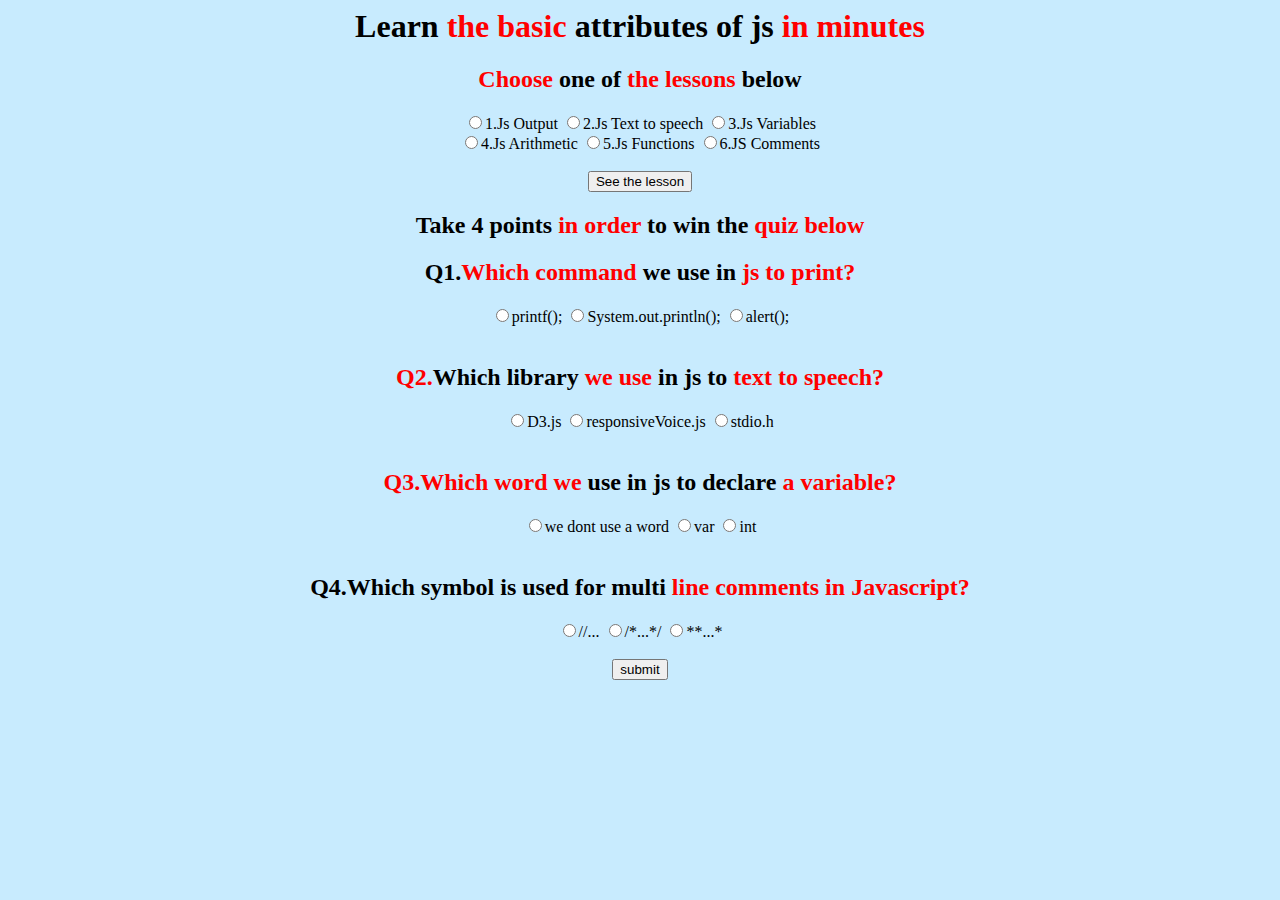
<file: index.html>
﻿<html>

<head>
   <title>quiz</title>
   <script src='https://code.responsivevoice.org/responsivevoice.js'></script>
</head>
<meta name="viewport" content="width=device-width, initial-scale=1.0">
<body background="i.png">

<form name="myform">
<div align="center">
<h1 onmouseover="responsiveVoice.speak('Learn the basic attributes of js in minutes');" onmouseleave="responsiveVoice.cancel();">Learn<font color="red"> the basic</font> attributes of js <font color="red">in minutes</font></h1>

<h2 onmouseover="responsiveVoice.speak('Choose one of the lessons below');" onmouseleave="responsiveVoice.cancel();"><font color="red">Choose</font> one of<font color="red"> the lessons</font> below</h2>
<input type="radio" name="c1" value="a" onclick="playclip();" >1.Js Output
<input type="radio" name="c1" value="b" onclick="playclip();" >2.Js Text to speech
<input type="radio" name="c1" value="c" onclick="playclip();" >3.Js Variables<br>
<input type="radio" name="c1" value="d" onclick="playclip();" >4.Js Arithmetic
<input type="radio" name="c1" value="e" onclick="playclip();" >5.Js Functions
<input type="radio" name="c1" value="f" onclick="playclip();" >6.JS Comments<br><br>
<input type="button" value="See the lesson" onclick="chapters()">
   

<h2 onmouseover="responsiveVoice.speak('Take four points in order to win the quiz below');" onmouseleave="responsiveVoice.cancel();" >Take 4 points<font color="red"> in order</font> to win the<font color="red"> quiz below</font></h2> 
<h2 onmouseover="responsiveVoice.speak('Which command we use in js for print?');" onmouseleave="responsiveVoice.cancel();">Q1.<font color="red">Which command</font> we use in<font color="red"> js to print?</font></h2>
<input type="radio" name="q1" value="a" onclick="playclip();" >printf();
<input type="radio" name="q1" value="b" onclick="playclip();" >System.out.println();
<input type="radio" name="q1" value="c" onclick="playclip();" >alert();<br><br>

<h2 onmouseover="responsiveVoice.speak('Which library we use in js for text to speech?');" onmouseleave="responsiveVoice.cancel();"><font color="red">Q2.</font>Which library<font color="red"> we use</font> in js to<font color="red"> text to speech?</font></h2>
<input type="radio" name="q2" value="a" onclick="playclip();">D3.js
<input type="radio" name="q2" value="b" onclick="playclip();">responsiveVoice.js
<input type="radio" name="q2" value="c" onclick="playclip();">stdio.h<br><br>

<h2 onmouseover="responsiveVoice.speak('Which word we use in js to declare a variable?');" onmouseleave="responsiveVoice.cancel();"><font color="red">Q3.Which word we</font> use in js to declare<font color="red"> a variable?</font></h2>
<input type="radio" name="q3" value="a" onclick="playclip();">we dont use a word
<input type="radio" name="q3" value="b" onclick="playclip();">var
<input type="radio" name="q3" value="c" onclick="playclip();">int<br><br>
   
<h2 onmouseover="responsiveVoice.speak('Which symbol is used for multi line comments in Javascript?');" onmouseleave="responsiveVoice.cancel();">Q4.Which symbol is used for multi<font color="red"> line comments in Javascript?</font></h2>
<input type="radio" name="q4" value="a" onclick="playclip();">//...
<input type="radio" name="q4" value="b" onclick="playclip();">/*...*/
<input type="radio" name="q4" value="c" onclick="playclip();">**...*<br><br>

<input type="button" value="submit" onclick="test()">
</div>
</form>
   
   <script>
      
       function chapters(){
                playclip();
               var c1=document.myform.c1.value;
               
               if(c1!="a" && c1!="b" && c1!="c" && c1!="d" && c1!="e" && c1!="f" ){
                  alert("error type : Choose one lesson");
                  return;
                  }

               if(c1=="a"){
                  alert("Lesson 1\n\nJavaScript can display data in different ways.\n\nOne of them is the alert(); method\n\nThe alert(); method displays an alert box with a specified message and an OK button.\n\nAn alert box is often used if you want to make sure information comes through to the user. ");              
               }
              else if(c1=="b")
               {
                 alert("Lesson 2\n\nResponsiveVoice is a HTML5-based Text-To-Speech library designed to add voice features to web sites and apps across all smartphone, tablet and desktop devices. It supports 51 languages through 168 voices.\n\nYou just include the responsiveVoice.js library in your code.\n\nYou can insert text to speech in your page using the method responsiveVoice.speak();");
               }                 
              else if(c1=="c")
               {
                 alert("Lesson 3\n\nCreating a variable in JavaScript is called declaring a variable.\n\nYou declare a JavaScript variable with the var keyword\n\nIn the example below we declare one variable name carName :\n\nvar carName;");
               }        
              else if(c1=="d")
               {
                 alert("Lesson 4\n\nArithmetic operators perform arithmetic on numbers (literals or variables).\n\nJs have :\n\n+ for addition\n\n- for subtraction\n\n* for multiplication\n\n/ for division\n\n% for modulus\n\n++ for increment\n\n-- for decrement");
               }        
              else if(c1=="e")
               {
                 alert("Lesson 5\n\nA JavaScript function is defined with the function keyword, followed by a name, followed by parentheses ().\n\nFunction names can contain letters, digits, underscores, and dollar signs.\n\nThe parentheses may include parameter names separated by commas : (parameter1, parameter2, ...)\n\nThe code to be executed, by the function, is placed inside curly brackets: {}\n\nFor example :\n\nfunction helloWorld(parameter1, parameter2, parameter3) {\n    code to be executed\n}");
               }
              else if(c1=="f")
               {
                 alert("Lesson 6\n\nJavaScript comments can be used to explain JavaScript code, and to make it more readable.\n\nJavaScript comments can also be used to prevent execution, when testing alternative code.\n\nSingle Line Comments :\nSingle line comments start with //\nAny text between // and the end of the line will be ignored by JavaScript (will not be executed).\n\nMulti-line Comments :\nMulti-line comments start with /* and end with */\nAny text between /* and */ will be ignored by JavaScript.");
               }                
         }

     </script>


<script>
      
       function test(){
               playclip();
               var q1=document.myform.q1.value;
               var q2=document.myform.q2.value;
               var q3=document.myform.q3.value;
               var q4=document.myform.q4.value;
               var count=0;
               var cars = ["","","",""];
               
               if((q1!="a" && q1!="b" && q1!="c")|| (q2!="a" && q2!="b" && q2!="c") || (q3!="a" && q3!="b" && q3!="c") || (q4!="a" && q4!="b" && q4!="c")){
                  alert("error type : You must answer all the questions");
                  return;
               }

               if(q1=="c"){
                  count++;                
               }
               else{
                  cars[0]="lesson 1, ";
               } 
               
               if(q2=="b"){
                  count++;                
               }
              else{
                 cars[1]="lesson 2, ";
              }
               
               if(q3=="b"){
                  count++;                
               }
               else{
                cars[2]="lesson 3, ";
               }  
               if(q4=="b"){
                  count++;                
               }
               else{
                cars[3]="lesson 6, ";
               }  
              
              if(count==4)
              {
                 alert("You won\n\nYou earned "+count+" points\n\n Congrats!!!");
              }
              else
              {
                 alert("You lost\n\nYou earned "+count+" points\n\nYou only need "+(4-count)+" more points\n\nRead the "+cars[0]+cars[1]+cars[2]+cars[3]+"and try again");
              }
         }
</script>




<script>
function playclip() {
if (navigator.appName == "Microsoft Internet Explorer" && (navigator.appVersion.indexOf("MSIE 7")!=-1) || (navigator.appVersion.indexOf("MSIE 8")!=-1)) {
if (document.all)
 {
  document.all.sound.src = "click.mp3";
 }
}

else {
{
var audio = document.getElementsByTagName("audio")[0];
audio.play();
}
}
}
</script>


<audio>
<source src="click.mp3"></source>
<source src="click.ogg"></source>
</audio>

<div id="sounddiv"><bgsound id="sound"></div>


</body>
</html>
</file>
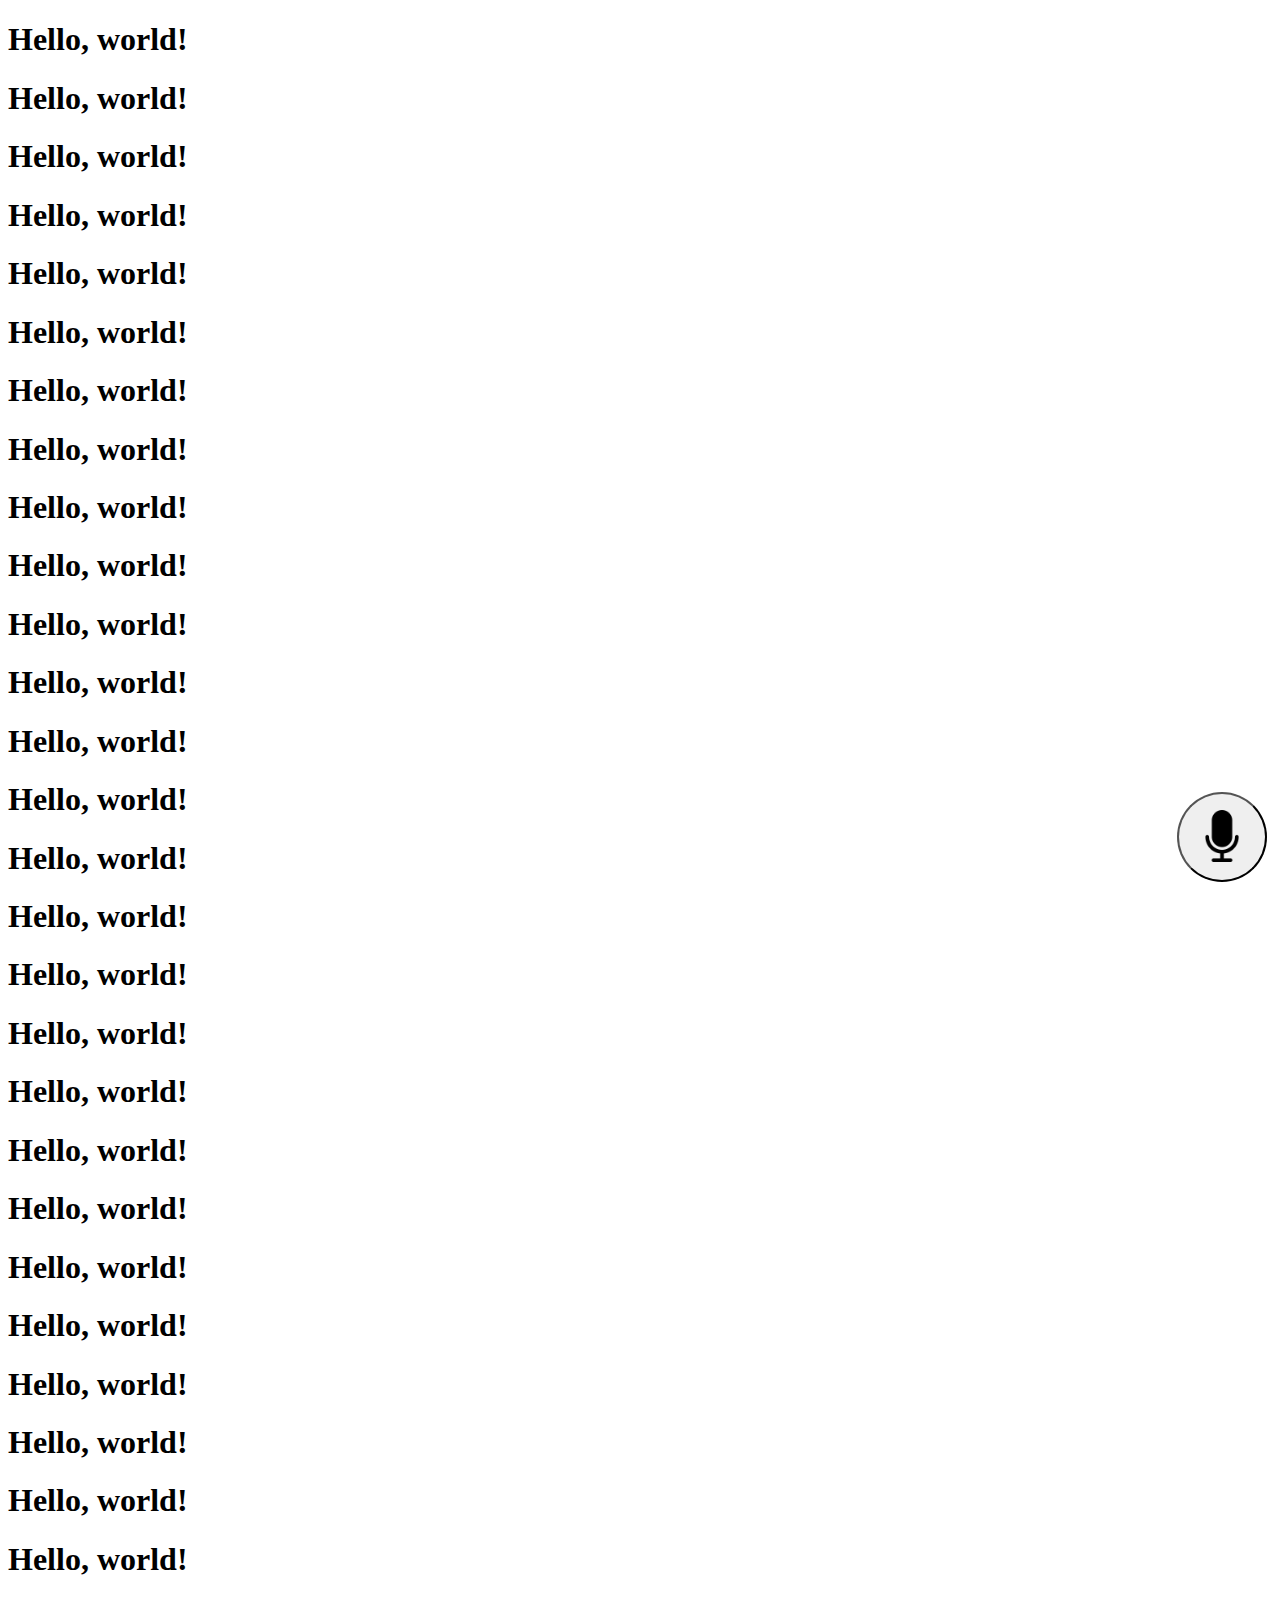
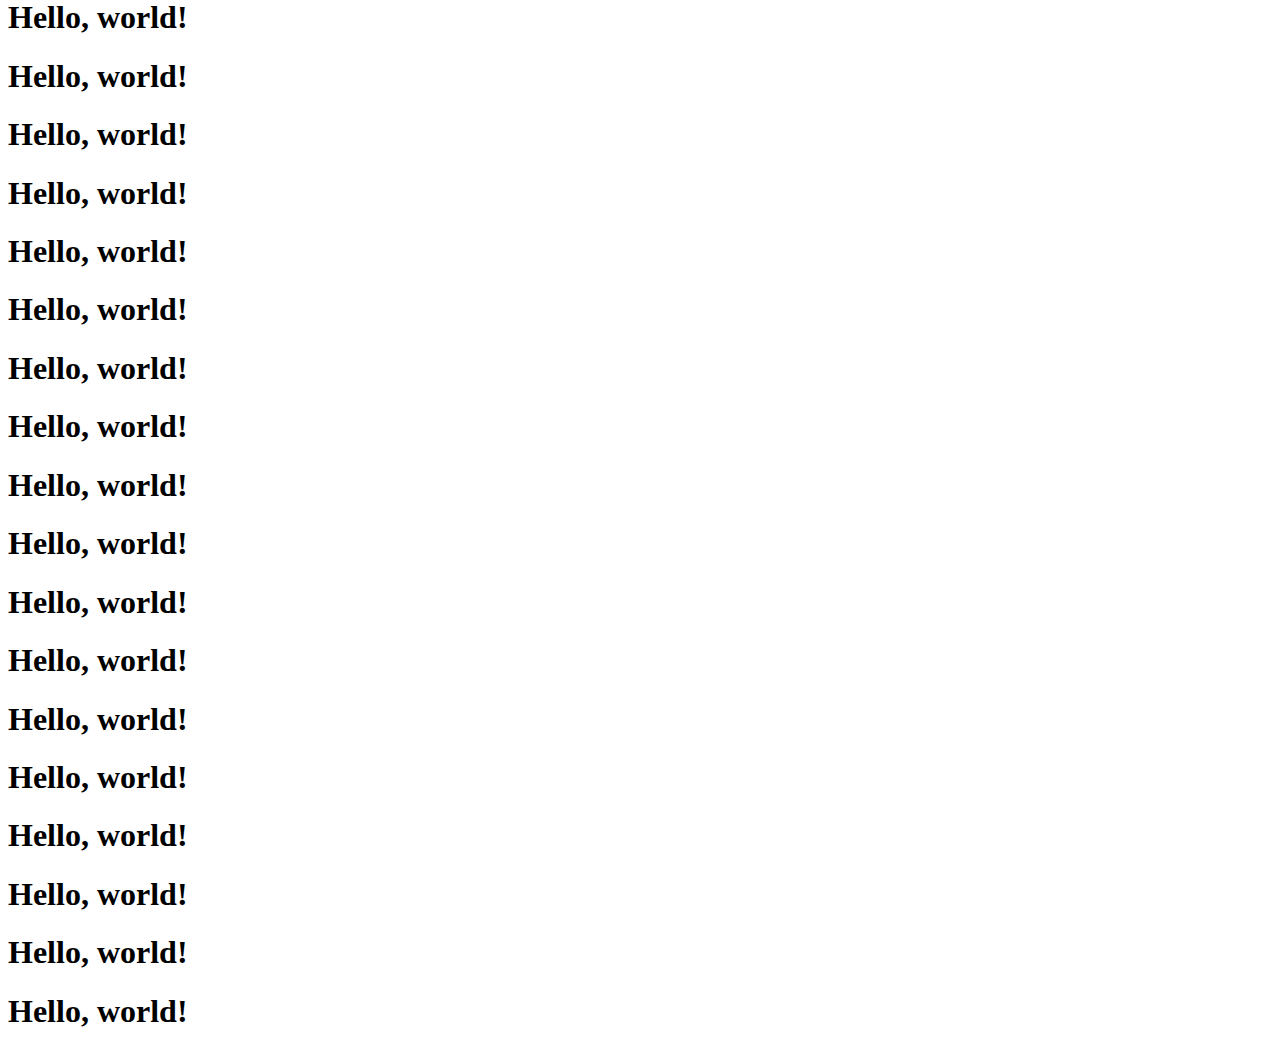
<file: testing.html>
<!doctype html>
<html lang="en">
  <head>
    <!-- Required meta tags -->
    <meta charset="utf-8">
    <meta name="viewport" content="width=device-width, initial-scale=1, shrink-to-fit=no">

    <!-- Bootstrap CSS -->
    <link rel="stylesheet" href="https://stackpath.bootstrapcdn.com/bootstrap/4.1.3/css/bootstrap.min.css" integrity="sha384-MCw98/SFnGE8fJT3GXwEOngsV7Zt27NXFoaoApmYm81iuXoPkFOJwJ8ERdknLPMO" crossorigin="anonymous">
    <link rel="stylesheet" href="styles.css">
    <title>Hello, world!</title>
  </head>
  
  <button type="button" class="btn btn-danger" id="delegar"><img src="microphone.png" alt=""></button>
  <body>

    <h1>Hello, world!</h1>
    <h1>Hello, world!</h1>
    <h1>Hello, world!</h1>
    <h1>Hello, world!</h1>
    <h1>Hello, world!</h1>
    <h1>Hello, world!</h1>
    <h1>Hello, world!</h1>
    <h1>Hello, world!</h1>
    <h1>Hello, world!</h1>
    <h1>Hello, world!</h1>
    <h1>Hello, world!</h1>
    <h1>Hello, world!</h1>
    <h1>Hello, world!</h1>
    <h1>Hello, world!</h1>
    <h1>Hello, world!</h1>
    <h1>Hello, world!</h1>
    <h1>Hello, world!</h1>
    <h1>Hello, world!</h1>
    <h1>Hello, world!</h1>
    <h1>Hello, world!</h1>
    <h1>Hello, world!</h1>
    <h1>Hello, world!</h1>
    <h1>Hello, world!</h1>
    <h1>Hello, world!</h1>
    <h1>Hello, world!</h1>
    <h1>Hello, world!</h1>
    <h1>Hello, world!</h1>
    <h1>Hello, world!</h1>
    <h1>Hello, world!</h1>
    <h1>Hello, world!</h1>
    <h1>Hello, world!</h1>
    <h1>Hello, world!</h1>
    <h1>Hello, world!</h1>
    <h1>Hello, world!</h1>
    <h1>Hello, world!</h1>
    <h1>Hello, world!</h1>
    <h1>Hello, world!</h1>
    <h1>Hello, world!</h1>
    <h1>Hello, world!</h1>
    <h1>Hello, world!</h1>
    <h1>Hello, world!</h1>
    <h1>Hello, world!</h1>
    <h1>Hello, world!</h1>
    <h1>Hello, world!</h1>
    <h1>Hello, world!</h1>

    <!-- Optional JavaScript -->
    <!-- jQuery first, then Popper.js, then Bootstrap JS -->
    <script src="https://code.jquery.com/jquery-3.3.1.slim.min.js" integrity="sha384-q8i/X+965DzO0rT7abK41JStQIAqVgRVzpbzo5smXKp4YfRvH+8abtTE1Pi6jizo" crossorigin="anonymous"></script>
    <script src="https://cdnjs.cloudflare.com/ajax/libs/popper.js/1.14.3/umd/popper.min.js" integrity="sha384-ZMP7rVo3mIykV+2+9J3UJ46jBk0WLaUAdn689aCwoqbBJiSnjAK/l8WvCWPIPm49" crossorigin="anonymous"></script>
    <script src="https://stackpath.bootstrapcdn.com/bootstrap/4.1.3/js/bootstrap.min.js" integrity="sha384-ChfqqxuZUCnJSK3+MXmPNIyE6ZbWh2IMqE241rYiqJxyMiZ6OW/JmZQ5stwEULTy" crossorigin="anonymous"></script>
  </body>
</html>
</file>
<file: styles.css>
#delegar {
    position: fixed;
    right: 1%;
    bottom: 2%;
    height: 90px;
    width: 90px;
    border-radius: 50%;
    font-size: 65%;
}

body {
    margin-bottom: 20px;
}

img {
  width: 70%;
}

@media screen and (max-width: 1200px) {
  #delegar {
    position:fixed;
    bottom: 0;
    height: 90px;
    width: 100%;
    font-size: 80%;
    border-radius: 0;
    right: 0;
}
 
 img {
  width: 5%;
}
}
</file>
